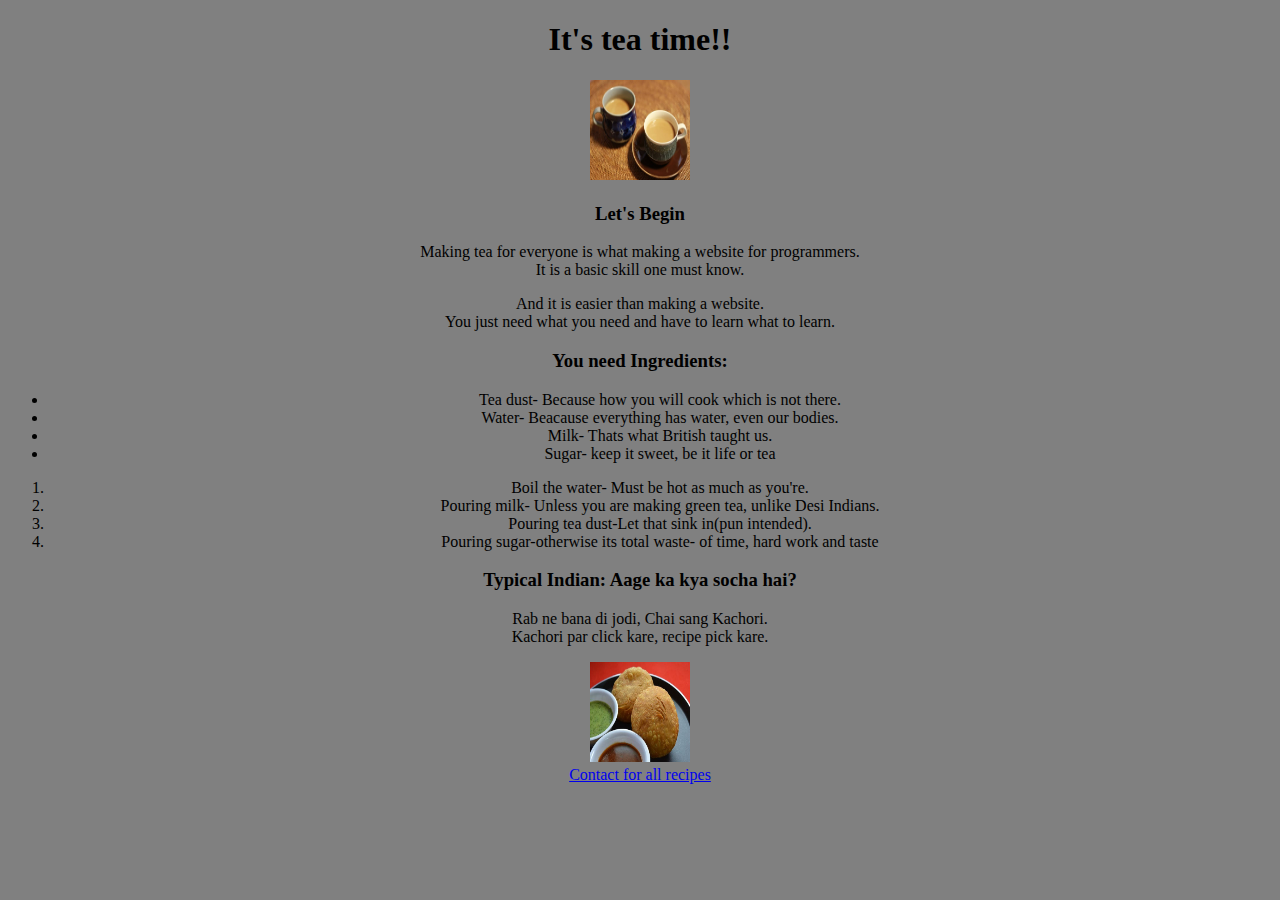
<file: index.html>
<!DOCTYPE html>
<html lang="en">
<head>
    <meta charset="UTF-8">
    <meta name="viewport" content="width=device-width, initial-scale=1.0">
    <link rel="stylesheet" href="style.css">
    <title>Recipes-by-Aakash-Tak-Home</title>
</head>
<body>
    <h1>It's tea time!!</h1>
    <img src="images/Tea.jpeg" width="100" height="100">
<h3> Let's Begin</h3>
<p>Making tea for everyone is what making a website for programmers. <br>
It is a basic skill one must know.</p>
<p> And it is easier than making a website.<br>
You just need what you need and have to learn what to learn.</p>
<h3>You need Ingredients:</h3>
<ul>
    <li>Tea dust- Because how you will cook which is not there.</li>
    <li>Water- Beacause everything has water, even our bodies.</li>
    <li>Milk- Thats what British taught us.</li>
    <li>Sugar- keep it sweet, be it life or tea</li>
</ul>
<ol>
    <li>Boil the water- Must be hot as much as you're.</li>
    <li>Pouring milk- Unless you are making green tea, unlike Desi Indians.</li>
    <li>Pouring tea dust-Let that sink in(pun intended).</li>
    <li>Pouring sugar-otherwise its total waste-
         of time, hard work and taste</li>
</ol>
<h3>Typical Indian: Aage ka kya socha hai?</h3>
<P>Rab ne bana di jodi, Chai sang Kachori.<br>
    Kachori par click kare, recipe pick kare.</P>
<a href="Kachori.html">
    <img src="images/Kachori.jpeg" 
    width="100" height="100"></a><br>
    <a href="contact.html">Contact for all recipes</a>
</body>
</html>
</file>
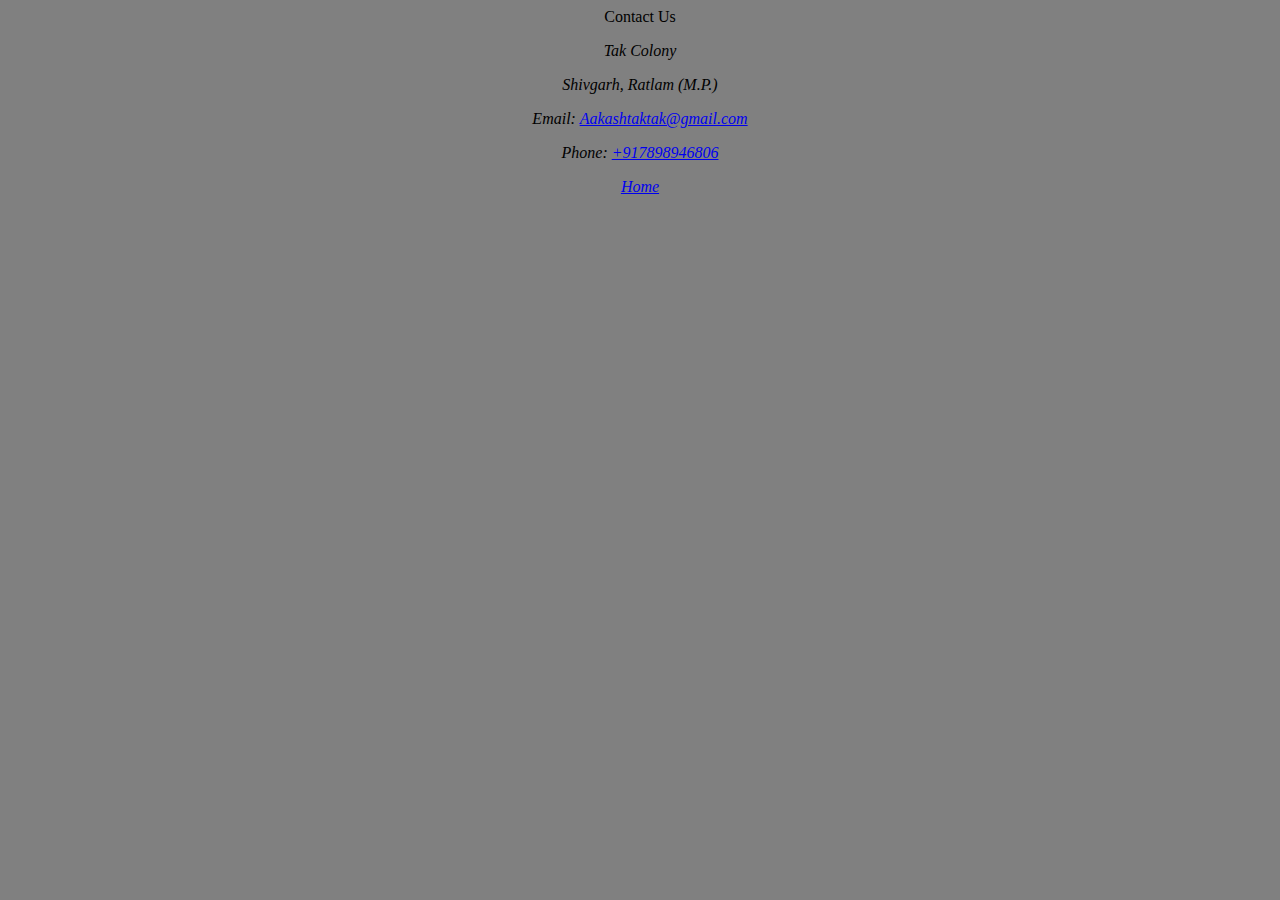
<file: contact.html>
<!DOCTYPE html>
<html lang="en">
<head>
    <meta charset="UTF-8">
    <meta name="viewport" content="width=device-width, initial-scale=1.0">
    <link rel="stylesheet" href="style.css">
    <title>Contact Us</title>
</head>
<h> Contact Us</h>
<body>
    <Address>
        <P> Tak Colony </P>
        <p>Shivgarh, Ratlam (M.P.)</p>
    <p> Email: <a href="mailto:Aakashtaktak@gmail.com">Aakashtaktak@gmail.com</a></p>
    <p> Phone: <a href="tel:+917898946806">+917898946806</a></p>
    <a href="index.html">Home</a>
</body>
</html>
</file>
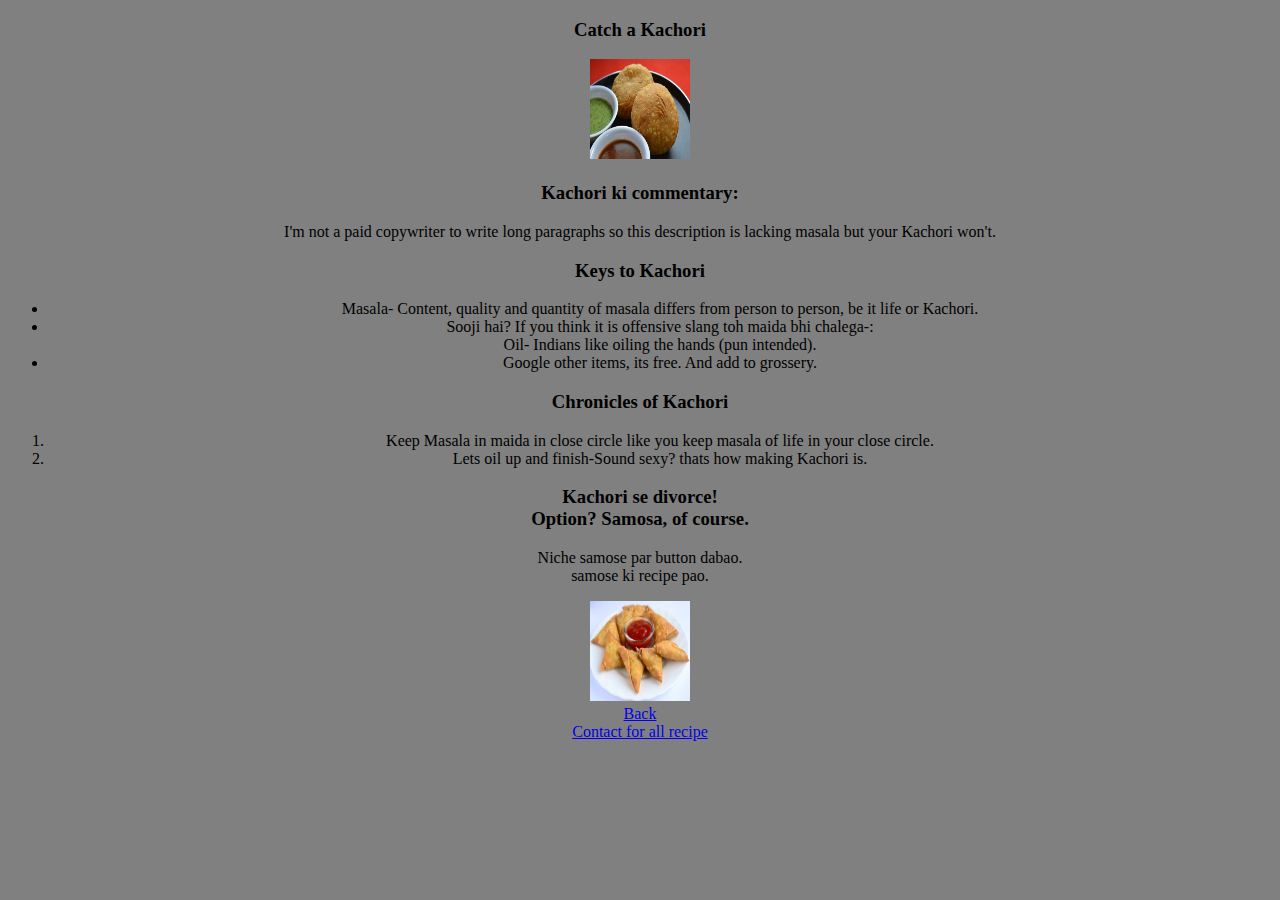
<file: Kachori.html>
<!DOCTYPE html>
<html lang="en">
<head>
    <meta charset="UTF-8">
    <meta name="viewport" content="width=device-width, initial-scale=1.0">
    <link rel="stylesheet" href="style.css">
    <title>Recipe-Kachori</title>
</head>
<body>
    <h3>Catch a Kachori</h3>
    <img src="images/Kachori.jpeg" 
    width="100" height="100">
<h3>Kachori ki commentary:</h3>
<p>I'm not a paid copywriter to write long paragraphs
    so this description is lacking masala but your Kachori won't.
</p>
<h3> Keys to Kachori</h3>
<ul>
    <li>Masala- Content, quality and quantity of masala differs from person to person, 
        be it life or Kachori.</li>
        <li>Sooji hai? If you think it is offensive slang
            toh maida bhi chalega-:</li>
            <list>Oil- Indians like oiling the hands (pun intended).</list>
            <li>Google other items, its free. And add to grossery.</li>
</ul>
<h3>Chronicles of Kachori</h3>
<ol>
    <li>Keep Masala in maida in close circle
         like you keep masala of life in your close circle.</li>
         <li>Lets oil up and finish-Sound sexy? thats how making Kachori is.</li>
</ol>
<h3>Kachori se divorce!<br>Option? Samosa, of course.</h3>
<p>Niche samose par button dabao.<br> samose ki recipe pao.</p>
<a href="Samosa.html">
    <img src="images/Samosa.jpeg"
width="100" height="100"></a>
<br>
<a href="index.html">Back</a><br>
<a href="contact.html">Contact for all recipe</a>
</body>
</html>
</file>
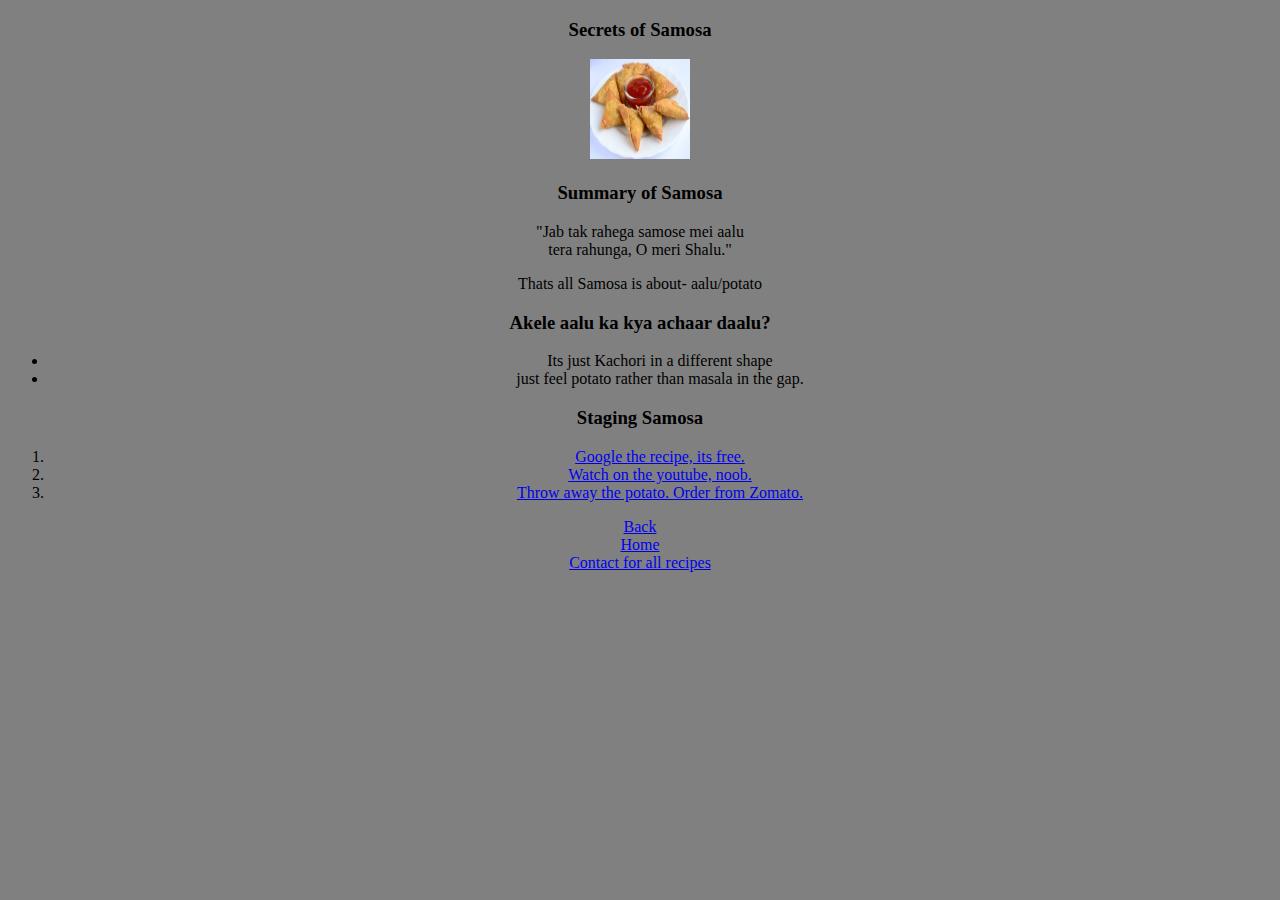
<file: Samosa.html>
<!DOCTYPE html>
<html lang="en">
<head>
    <meta charset="UTF-8">
    <meta name="viewport" content="width=<device-width>, initial-scale=1.0">
    <link rel="stylesheet" href="style.css">
    <title>Recipe Samosa</title>
</head>
<body>
    <h3>Secrets of Samosa</h3>
    <img src="images/Samosa.jpeg" width="100" height="100">
    <h3>Summary of Samosa</h3>
    <P>"Jab tak rahega samose mei aalu<br>
         tera rahunga, O meri Shalu."</P>
         <p>Thats all Samosa is about- aalu/potato</p>
         <h3>Akele aalu ka kya achaar daalu?</h3>
         <ul>
            <li> Its just Kachori in a different shape</li>
            <li> just feel potato rather than masala in the gap.</li>
         </ul>
         <h3> Staging Samosa</h3>
         <ol>
            <li><a href="https://www.recipetineats.com/samosa-recipe/">
                Google the recipe, its free.</a> </li>
            <li><a href="https://www.youtube.com/watch?v=EKPAfUCn_Jo">
                Watch on the youtube, noob.
            </a></li>
            <li><a href="https://www.zomato.com/indore/restaurants/dish-samosa">
                Throw away the potato. Order from Zomato.
            </a></li>
         </ol>
         <a href="Kachori.html">Back</a><br>
         <a href="index.html">Home</a><br>
         <a href="contact.html">Contact for all recipes</a>
</body>
</html>
</file>
<file: style.css>
body {
    background-color: grey;
    text-align: center;
    }
</file>
